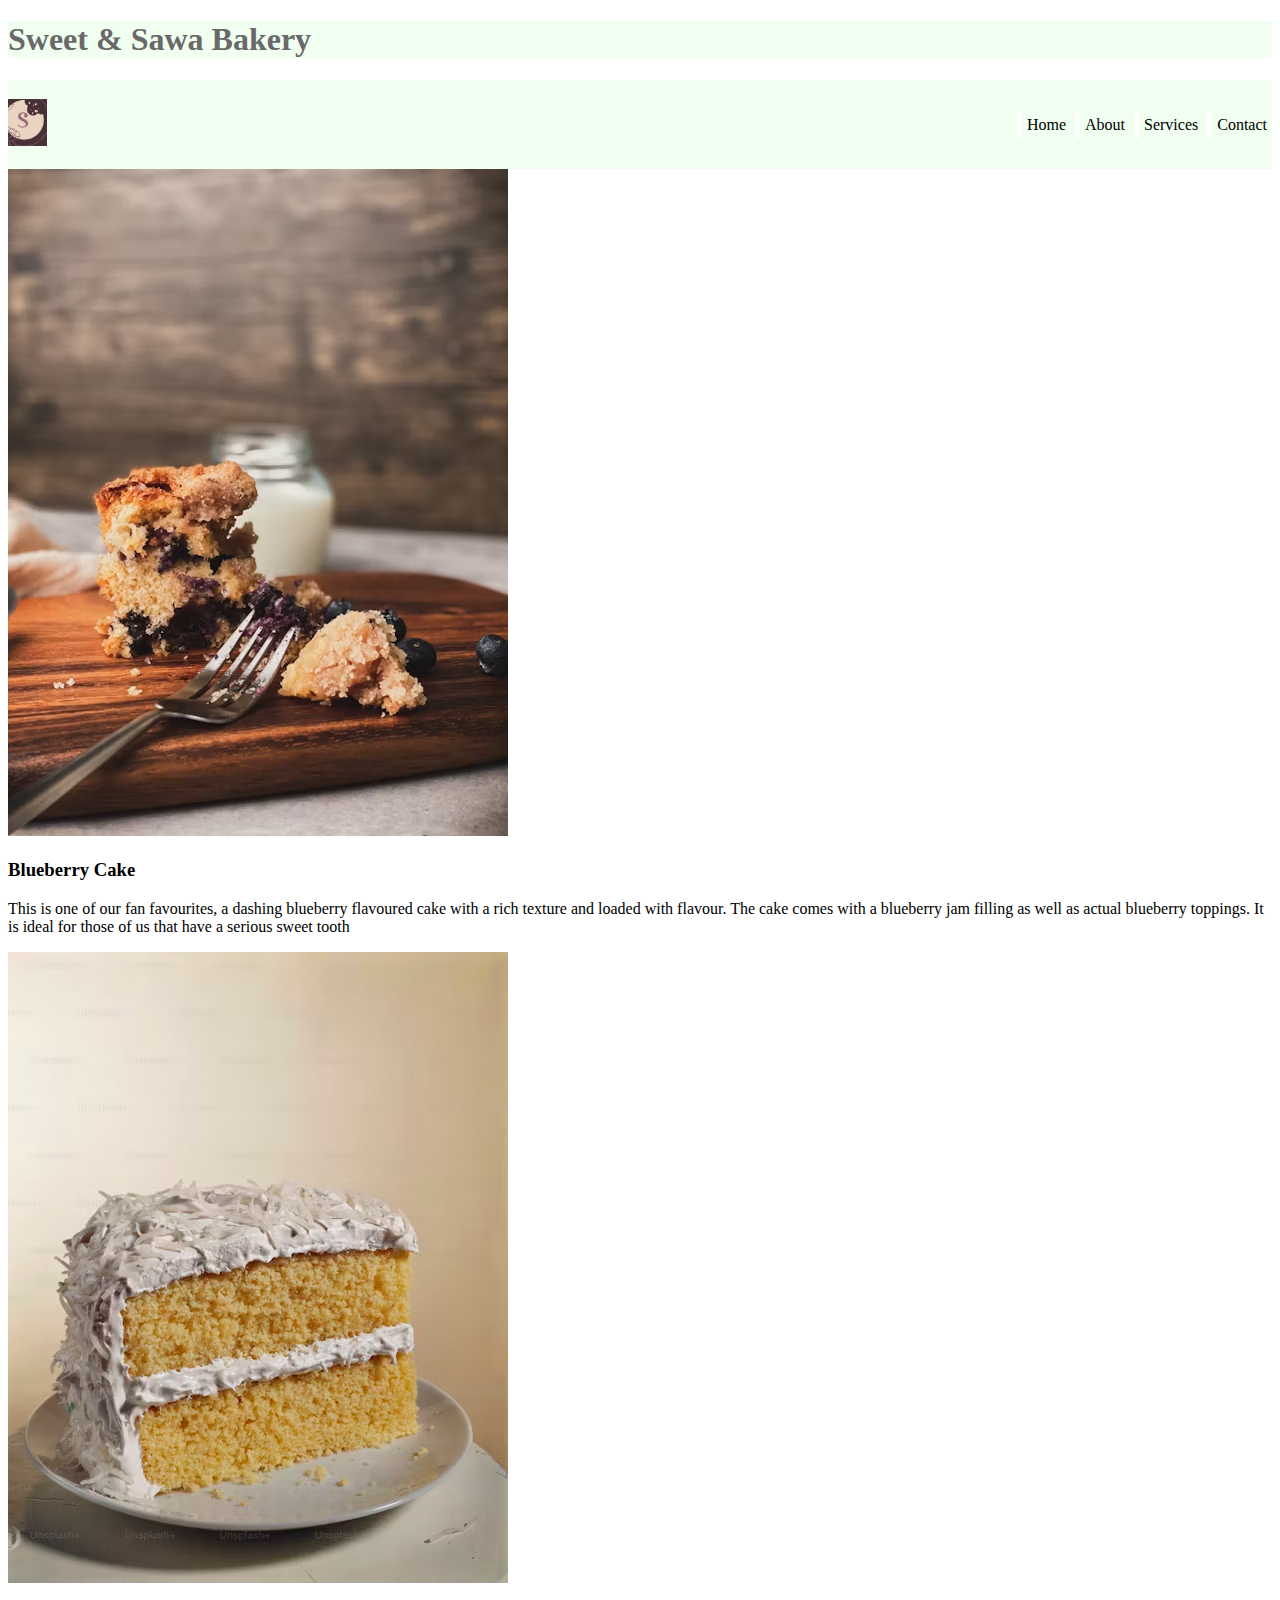
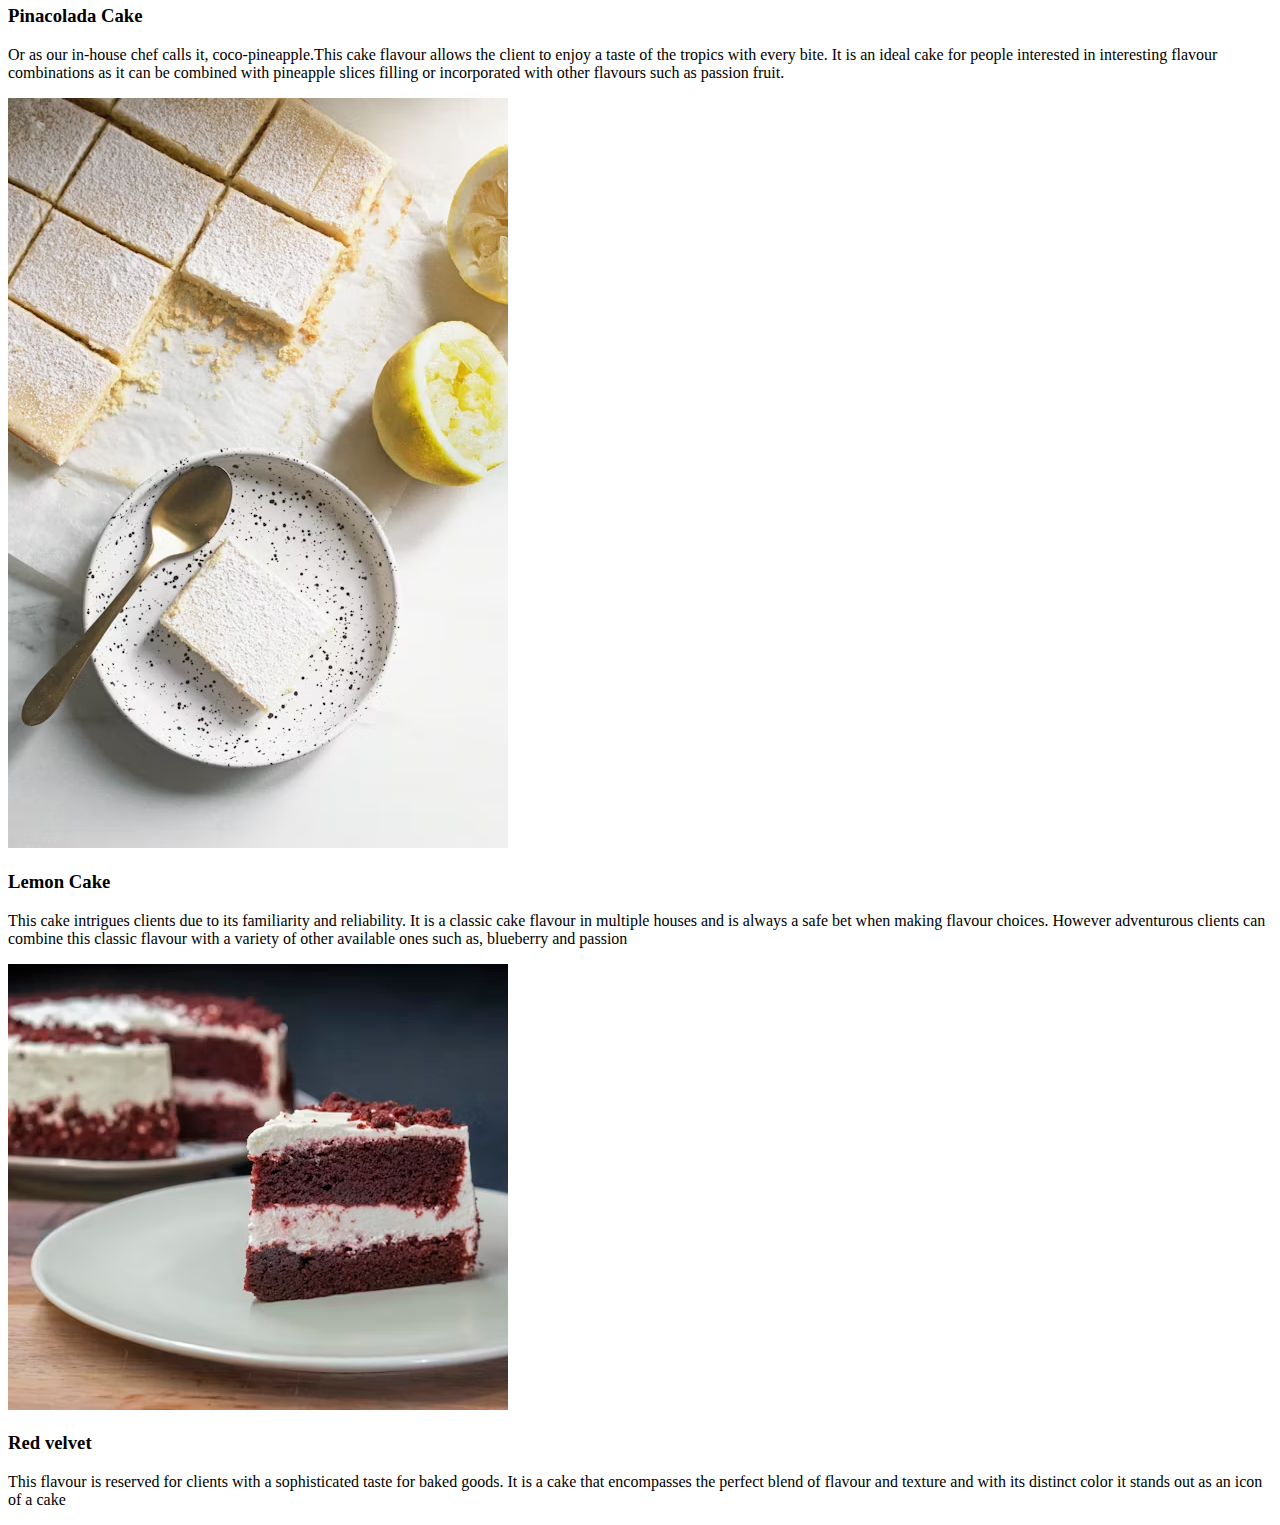
<file: index.html>
<!DOCTYPE html>
<html lang="en">
    <head><title>My Personal Website</title>
        <link rel="stylesheet" href="css/style.css">
    </head>

<body> 
<!--heading section-->
 <section id="heading">
    <header>
        <h1> Sweet & Sawa Bakery</h1>
    </header>
<nav>
<div id="logo">
        <h3> <img src="images/logo.png" alt=""></h3>
</div>
<div id="navigation">
    <a href="">Home</a>
    <a href="">About</a>
    <a href="">Services</a>
    <a href="">Contact</a>
</div>
</nav>
</section>
<!--main section--> 
<section id="main-section">
 <div class="Destination">
        <img src="images/blueberry2cake.avif"alt="Blueberry Cake">
          <h3>Blueberry Cake</h3>
          <p> This is one of our fan favourites, a dashing blueberry flavoured cake with a rich texture and loaded with flavour. The cake comes with a blueberry jam filling as well as actual blueberry toppings. It is ideal for those of us that have a serious sweet tooth</p>
    </div>
    <div class="Destination">
        <img src="images/pinacolada.avif" alt="pinacolada">
        <h3>Pinacolada Cake</h3>
        <p>Or as our in-house chef calls it, coco-pineapple.This cake flavour allows the client to enjoy a taste of the tropics with every bite. It is an ideal cake for people interested in interesting flavour combinations as it can be combined with pineapple slices filling or incorporated with other flavours such as passion fruit.</p>
    </div>
    <div class="Destination">
        <img src="images/lemone one cake.avif"alt="lemon cake">
        <h3>Lemon Cake</h3>
        <p>This cake intrigues clients due to its familiarity and reliability. It is a classic cake flavour in multiple houses and is always a safe bet when making flavour choices. However adventurous clients can combine this classic flavour with a variety of other available ones such as, blueberry and passion</p>
    </div>
    <div class="Destination">
        <img src="images/red velvet.avif" alt="red velvet">
        <h3>Red velvet</h3>
        <p> This flavour is reserved for clients with a sophisticated taste for baked goods. It is a cake that encompasses the perfect blend of flavour and texture and with its distinct color it stands out as an icon of a cake</p>
    </div></section>
<!--footer section-->
<section id="footer-section"></section>
</body>
</html>
</file>
<file: css/style.css>
header h1{   color: dimgrey;}

header{ background-color: honeydew;}

nav{display: flex;justify-content: space-between; align-items: center; background-color: honeydew;}

nav a{text-decoration: none; color: black;border-left: 5px solid white;
padding: 5px;}
</file>
